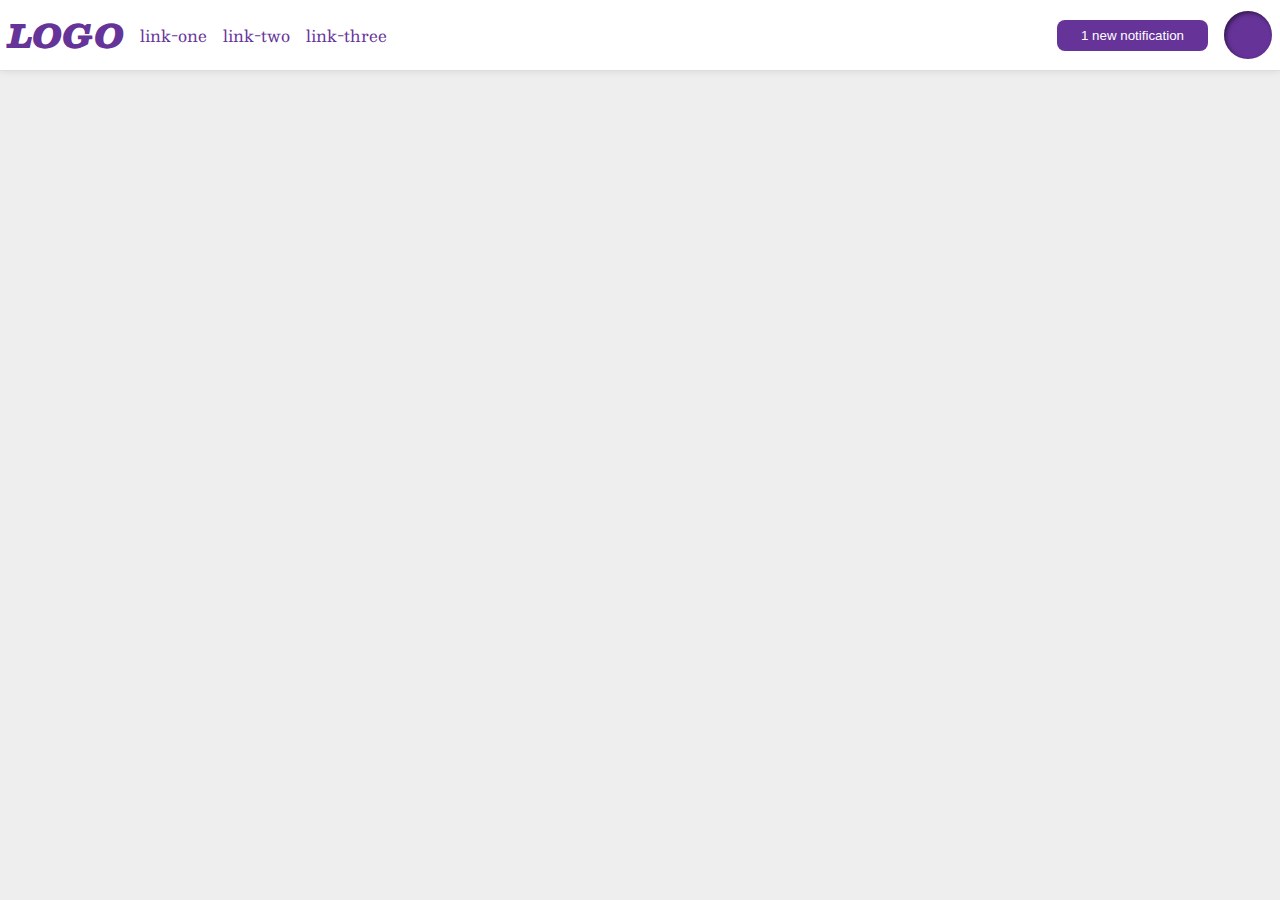
<file: flex/03-flex-header-2/index.html>
<!DOCTYPE html>
<html lang="en">
  <head>
    <meta charset="UTF-8">
    <meta http-equiv="X-UA-Compatible" content="IE=edge">
    <meta name="viewport" content="width=device-width, initial-scale=1.0">
    <title>Flex Header 2</title>
    <link rel="stylesheet" href="style.css">
  </head>
  <body>
    <div class="header">
      <div class="left-links">
        <div class="logo">
          LOGO
        </div>
        <ul class="links">
          <li><a href="google.com">link-one</a></li>
          <li><a href="google.com">link-two</a></li>
          <li><a href="google.com">link-three</a></li>
        </ul>
      </div>
      <div class="right-links">
        <button class="notifications">
          1 new notification
        </button>
        <div class="profile-image"></div>
      </div>
    </div>
  </body>
</html>
</file>
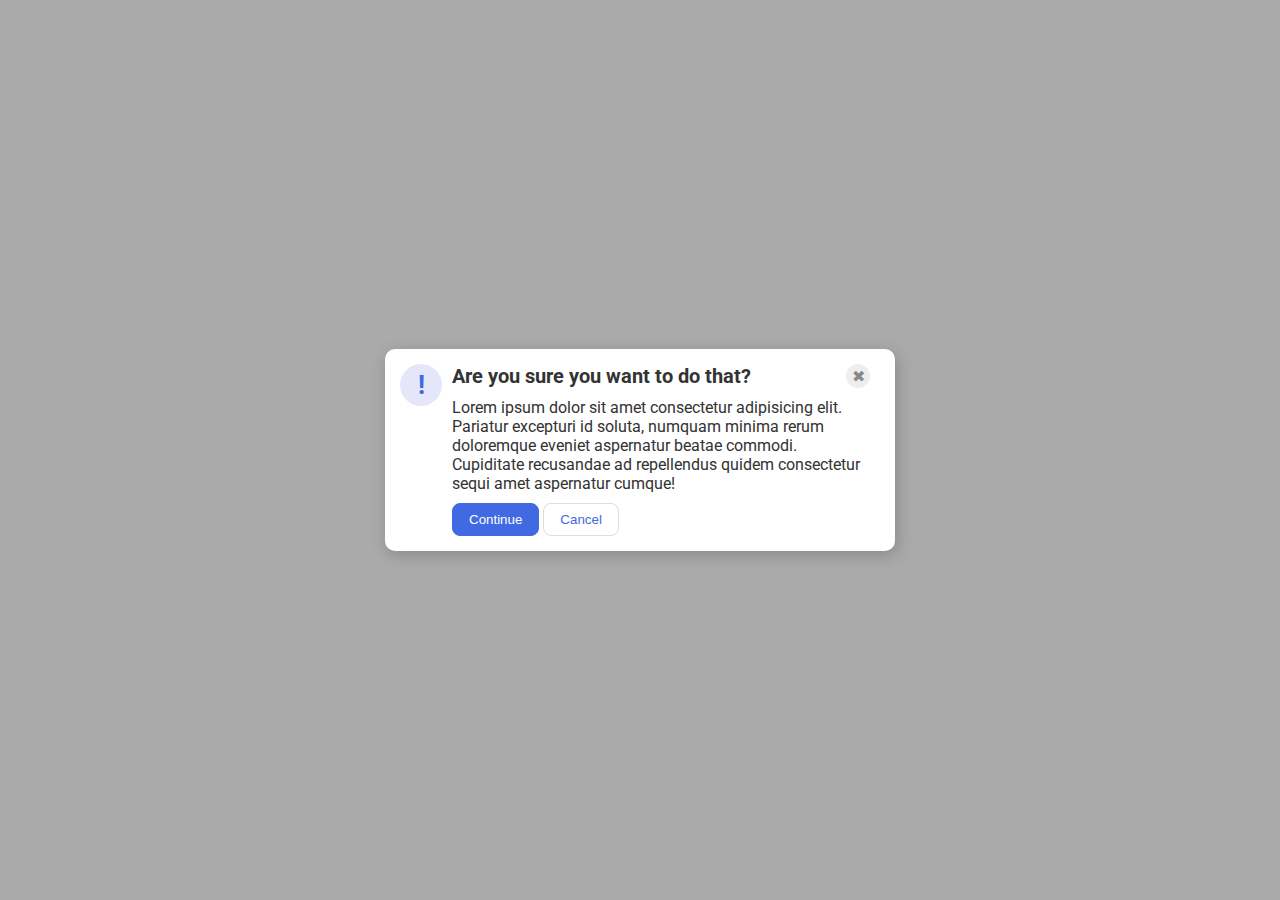
<file: flex/05-flex-modal/index.html>
<!DOCTYPE html>
<html lang="en">
  <head>
    <meta charset="UTF-8">
    <meta http-equiv="X-UA-Compatible" content="IE=edge">
    <meta name="viewport" content="width=device-width, initial-scale=1.0">
    <link rel="stylesheet" href="style.css">
    <title>Modal</title>
  </head>
  <body>
    <div class="modal">
      <div class="icon">!</div>
      <div class="center">
        <div class="top">
          <div class="header">Are you sure you want to do that?</div>
          <div class="close-button">✖</div>
        </div>
        <div class="text">Lorem ipsum dolor sit amet consectetur adipisicing elit. Pariatur excepturi id soluta, numquam minima rerum doloremque eveniet aspernatur beatae commodi. Cupiditate recusandae ad repellendus quidem consectetur sequi amet aspernatur cumque!</div>
        <div class="buttons">
          <button class="continue">Continue</button>
          <button class="cancel">Cancel</button>
        </div>
      </div>
    </div>
  </body>
</html>
</file>
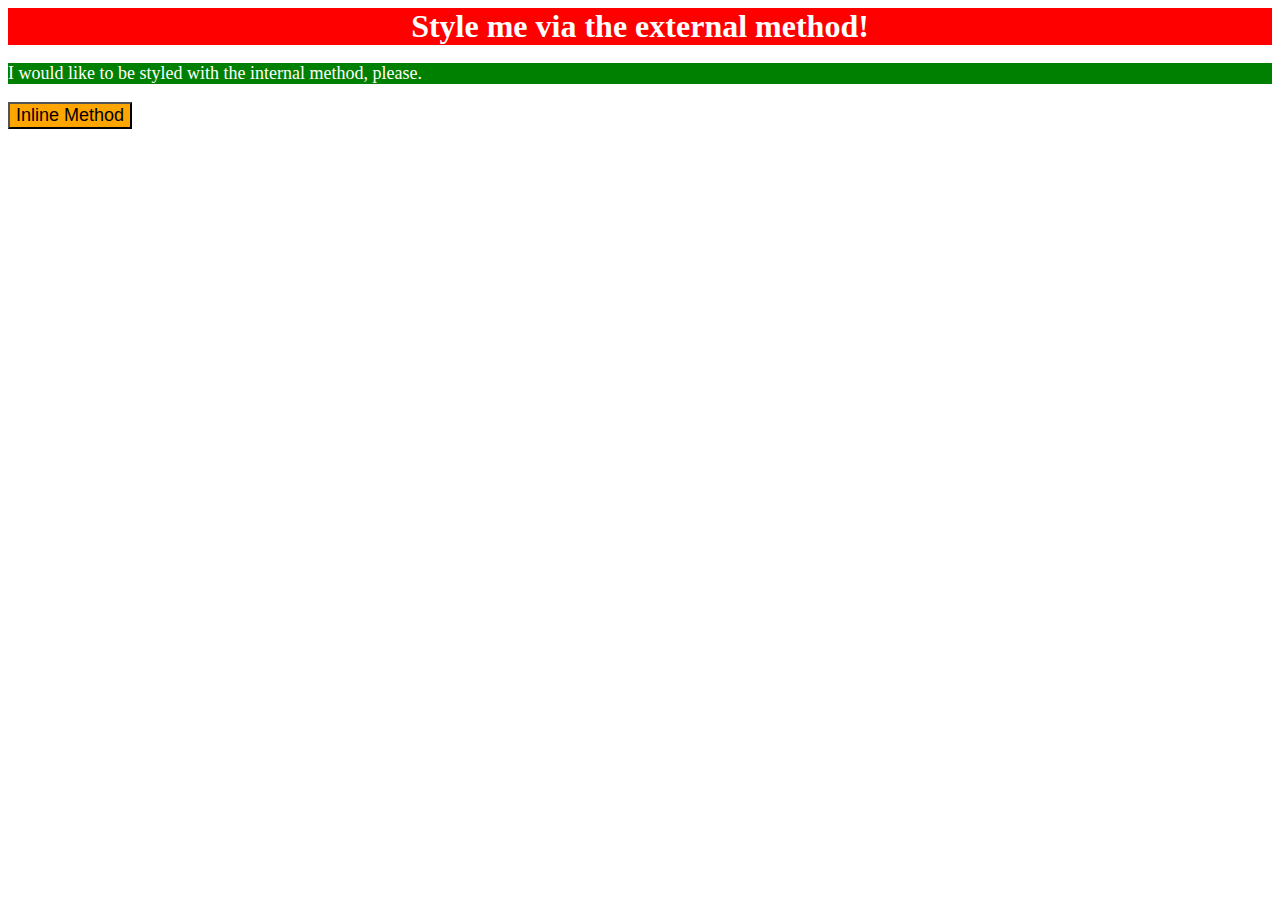
<file: foundations/01-css-methods/index.html>
<!DOCTYPE html>
<html lang="en">
  <head>
    <meta charset="UTF-8">
    <meta http-equiv="X-UA-Compatible" content="IE=edge">
    <meta name="viewport" content="width=device-width, initial-scale=1.0">
    <title>Methods for Adding CSS</title>
    <link rel="stylesheet" href="styles.css">
    <style>
      p {
        background-color: green;
        color: white;
        font-size: 18px;
      }
    </style>
  </head>
  <body>
    <div>Style me via the external method!</div>
    <p>I would like to be styled with the internal method, please.</p>
    <button style="background-color:orange; font-size: 18px"> Inline Method </button>
  </body>
</html>
</file>
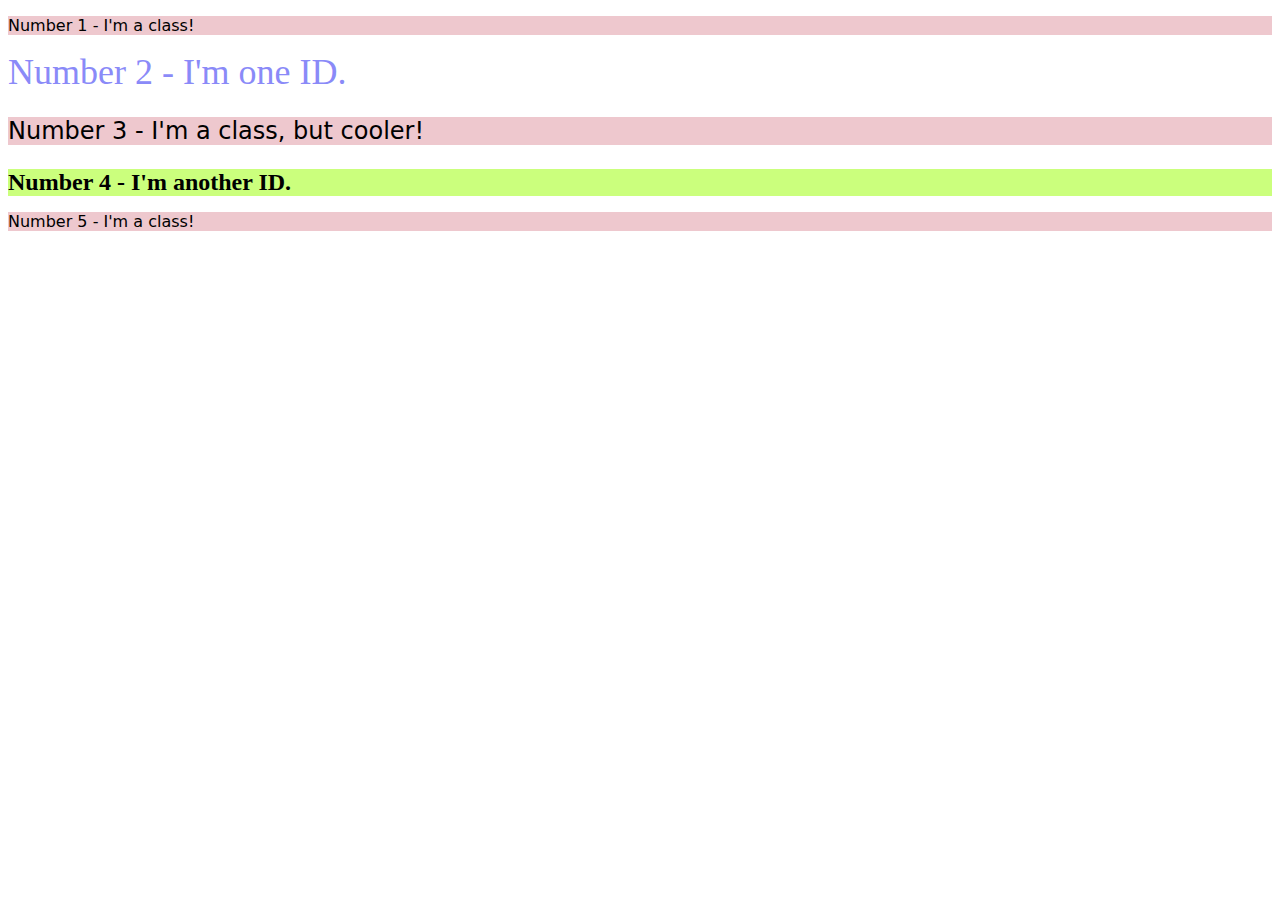
<file: foundations/02-class-id-selectors/index.html>
<!DOCTYPE html>
<html lang="en">
  <head>
    <meta charset="UTF-8">
    <meta http-equiv="X-UA-Compatible" content="IE=edge">
    <meta name="viewport" content="width=device-width, initial-scale=1.0">
    <title>Class and ID Selectors</title>
    <link rel="stylesheet" href="style.css">
  </head>
  <body>
    <p class="odd">Number 1 - I'm a class!</p>
    <div id="second">Number 2 - I'm one ID.</div>
    <p class="odd third">Number 3 - I'm a class, but cooler!</p>
    <div id="fourth">Number 4 - I'm another ID.</div>
    <p class="odd">Number 5 - I'm a class!</p>
  </body>
</html>
</file>
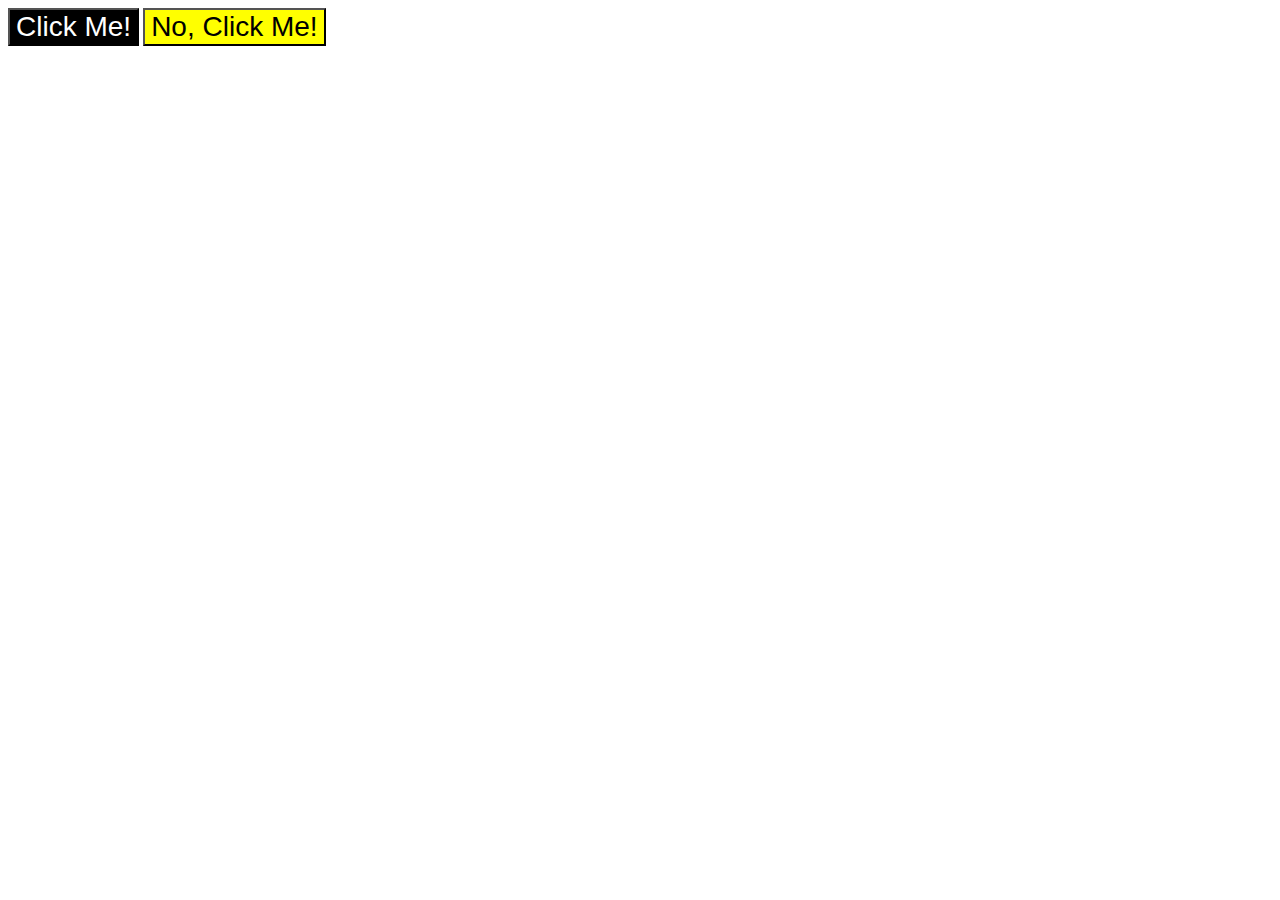
<file: foundations/03-grouping-selectors/index.html>
<!DOCTYPE html>
<html lang="en">
  <head>
    <meta charset="UTF-8">
    <meta http-equiv="X-UA-Compatible" content="IE=edge">
    <meta name="viewport" content="width=device-width, initial-scale=1.0">
    <title>Grouping Selectors</title>
    <link rel="stylesheet" href="style.css">
  </head>
  <body>
    <button class="first">Click Me!</button>
    <button class="second">No, Click Me!</button>
  </body>
</html>
</file>
<file: flex/03-flex-header-2/style.css>
/* this is some magical font-importing.  
you'll learn about it later. */
@import url('https://fonts.googleapis.com/css2?family=Besley:ital,wght@0,400;1,900&display=swap');

body {
  margin: 0;
  background: #eee;
  font-family: Besley, serif;

}

.header {
  background: white;
  border-bottom: 1px solid #ddd;
  box-shadow: 0 0 8px rgba(0,0,0,.1);
  display:flex;
  justify-content: space-between;
  padding: 8px;
}

.profile-image {
  background: rebeccapurple;
  box-shadow: inset 2px 2px 4px rgba(0,0,0,.5);
  border-radius: 50%;
  width: 48px;
  height:  48px;
}

.logo {
  color: rebeccapurple;
  font-size: 32px;
  font-weight: 900;
  font-style: italic;
}

button {
  border: none;
  border-radius: 8px;
  background: rebeccapurple;
  color: white;
  padding: 8px 24px;
}

a {
  /* this removes the line under our links */
  text-decoration: none;
  color: rebeccapurple;
}

ul {
  list-style-type: none;
  display:flex;
  gap: 16px;
  margin:0px;
  padding:0px;
}

.left-links, .right-links {
  display:flex;
  align-items: center;
  gap:16px;
}
</file>
<file: flex/05-flex-modal/style.css>
@import url('https://fonts.googleapis.com/css2?family=Roboto:wght@400;700&display=swap');

html, body {
  height: 100%;
}

body {
  font-family: Roboto, sans-serif;
  margin: 0;
  background: #aaa;
  color: #333;
  /* I'll give you this one for free lol */
  display: flex;
  align-items: center;
  justify-content: center;
  text-align: center;
}

.modal {
  background: white;
  width: 480px;
  border-radius: 10px;
  box-shadow: 2px 4px 16px rgba(0,0,0,.2);
  padding:15px;
  display: flex;
}

.icon {
  color: royalblue;
  font-size: 26px;
  font-weight: 700;
  background: lavender;
  width: 42px;
  height: 42px;
  border-radius: 50%;
  display: flex;
  align-items: center;
  justify-content: center;
  flex-shrink: 0;
}

.header {
  font-size: 20px;
  font-weight: bold;
}

.close-button {
  background: #eee;
  border-radius: 50%;
  color: #888;
  font-weight: 400;
  font-size: 16px;
  height: 24px;
  width: 24px;
  display: flex;
  align-items: center;
  justify-content: center;
}

button {
  padding: 8px 16px;
  border-radius: 8px;
}

button.continue {
  background: royalblue;
  border: 1px solid royalblue;
  color: white;
}

button.cancel {
  background: white;
  border: 1px solid #ddd;
  color: royalblue;
}

.center {
  display:flex;
  flex-direction: column;
  text-align: left;
  margin: 0px 10px;
}
.top {
  display: flex;
  justify-content: space-between;
}

.top, .text {
  margin-bottom: 10px;
}
</file>
<file: foundations/01-css-methods/styles.css>
div {
    background-color: red;
    color: white;
    font-size: 32px;
    text-align: center;
    font-weight: bold;
}
</file>
<file: foundations/02-class-id-selectors/style.css>
.odd {
    background-color: rgb(238, 200, 206);
    font-family: Verdana, "DejaVu Sans", sans-serif
}

#second {
    color: rgb(138, 138, 248);
    font-size: 36px;
}

.third,
#fourth {
    font-size: 24px;
}

#fourth {
    background-color: rgb(203, 255, 125);
    font-weight: bold;
}
</file>
<file: foundations/03-grouping-selectors/style.css>
.first {
    background-color: black;
    color: white;
}
.second {
    background-color: yellow;
}
.first,
.second {
    font-size: 28px;
    font-family: "helvetica", "Times New Roman", sans-serif;
}
</file>
